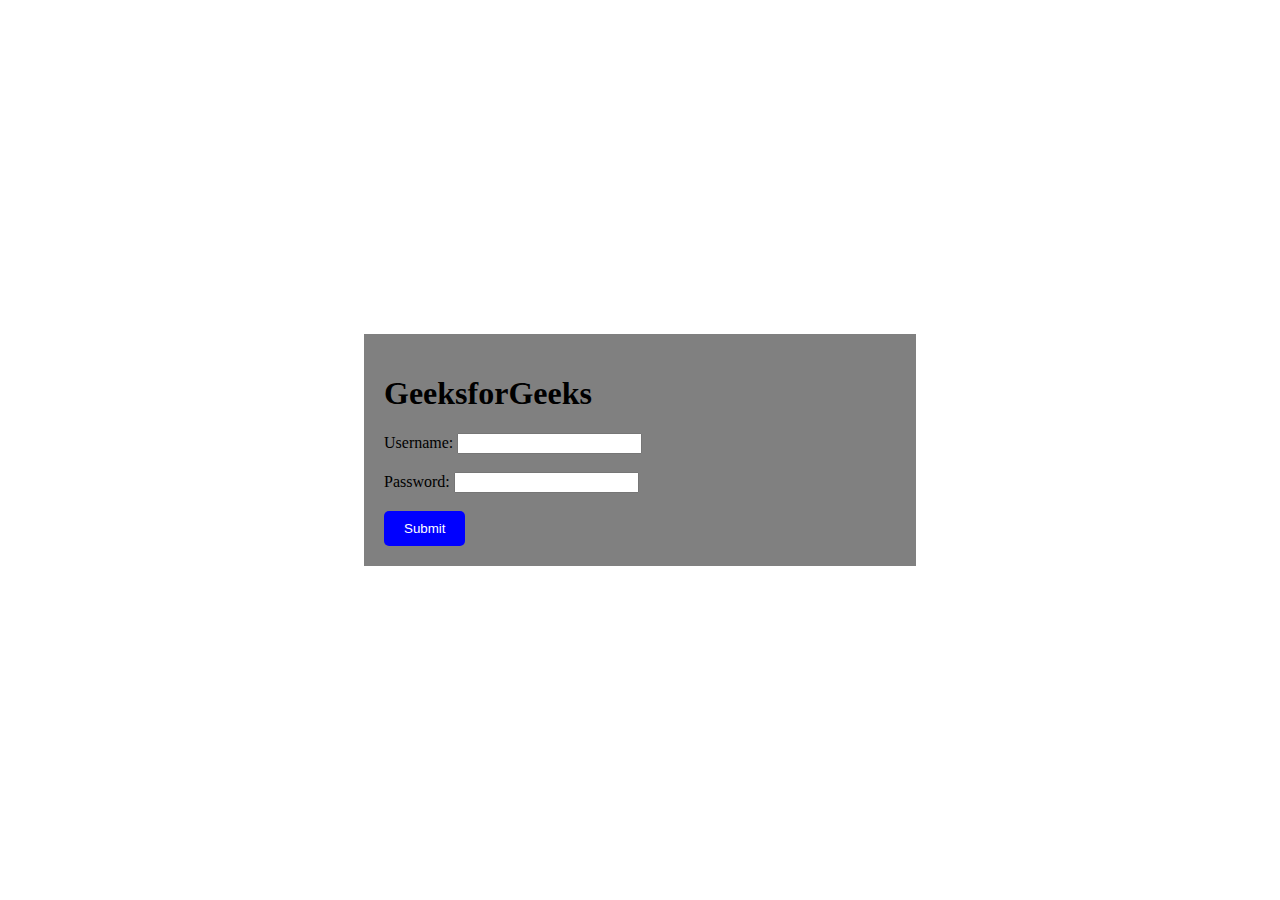
<file: Button Loading Animation/index.html>
<!DOCTYPE html>
<html lang="en">

<head>
    <meta charset="UTF-8">
    <meta name="viewport" 
          content="width=device-width, initial-scale=1.0">
    <title>Button Loading Animation</title>
    <link rel="stylesheet" href="style.css">
</head>

<body>
    <div class="form-container">
        <h1>GeeksforGeeks</h1>
        <form id="my-form">
            <label for="username">Username:</label>
            <input type="text" id="username" 
                   name="username" required>
            <br><br>
            <label for="password">Password:</label>
            <input type="password" id="password" 
                   name="password" required>
            <br><br>
            <div class="btn-container">
                <button id="loadButton" class="btn">
                    Submit
                    <div class="loader" id="loader">

                    </div>
                </button>
            </div>
        </form>
    </div>
    <script src="script.js"></script>
</body>
</html>
</file>
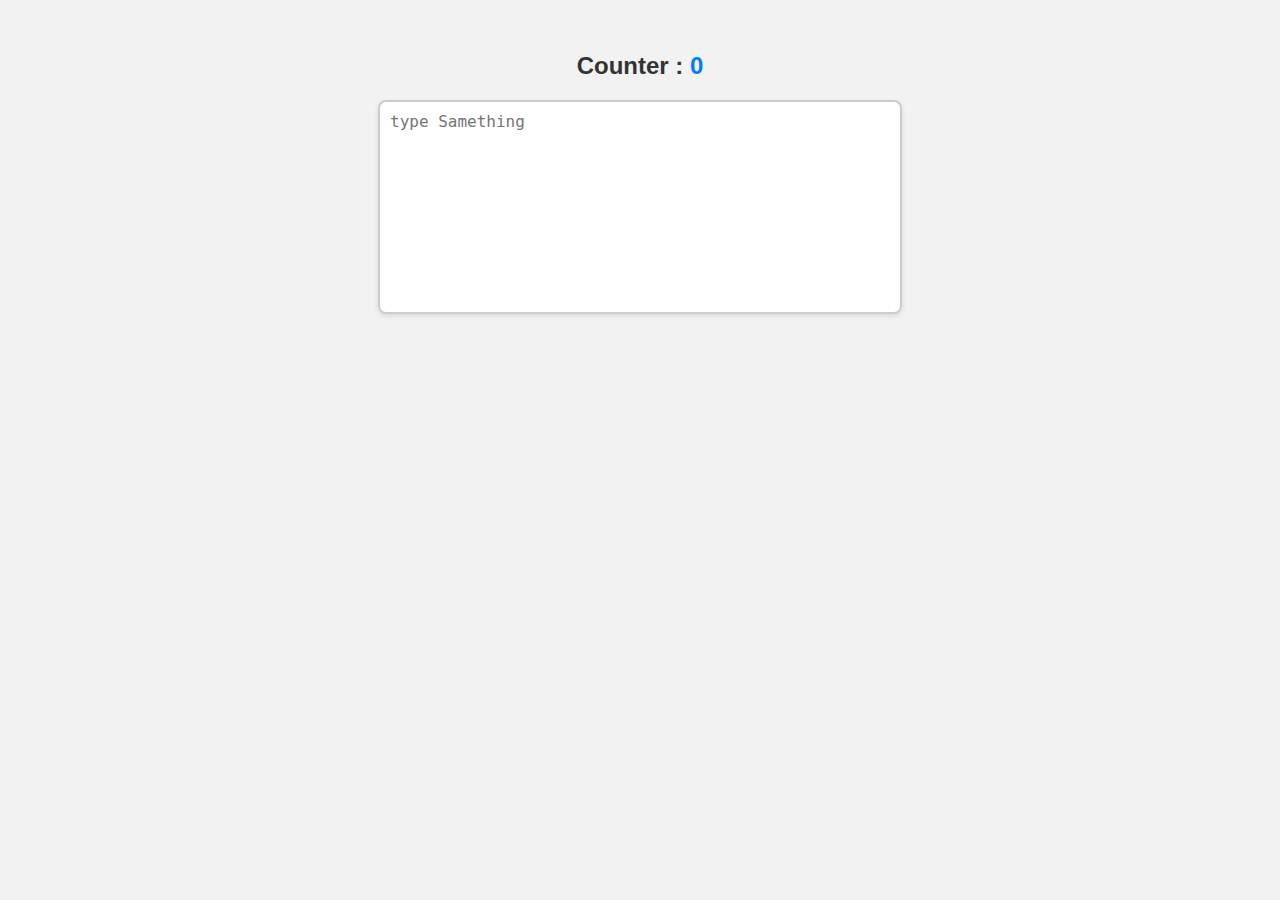
<file: counter for a text area/index.html>
<!DOCTYPE html>
<html lang="en">
<head>
    <meta charset="UTF-8">
    <meta name="viewport" content="width=device-width, initial-scale=1.0">
    <title>Document</title>
    <link rel="stylesheet" href="styles.css">
</head>
<body>
    <h3>Counter : <span class="counter">0</span></h3>
    <textarea rows="10" cols="40" name="text" id="text" placeholder="type Samething"></textarea>
    



    <script src="app.js"></script>
</body>
</html>
</file>
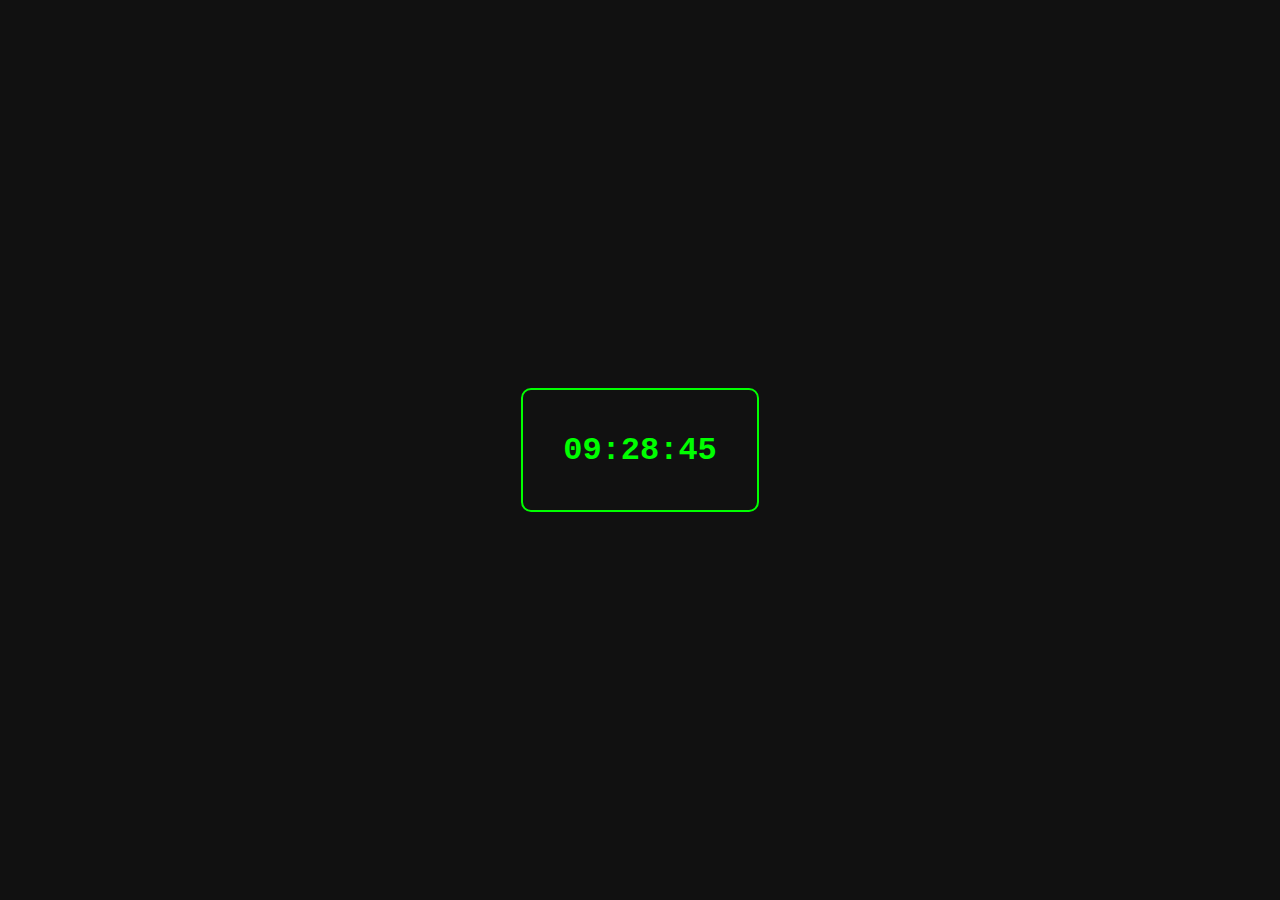
<file: Digital Clock/index.html>
<!DOCTYPE html>
<html lang="en">
<head>
  <meta charset="UTF-8">
  <title>Digital Clock</title>
  <link rel="stylesheet" href="style.css">
</head>
<body>
  <div class="clock-container">
    <h1 id="clock">00:00:00</h1>
  </div>

  <script src="app.js"></script>
</body>
</html>
</file>
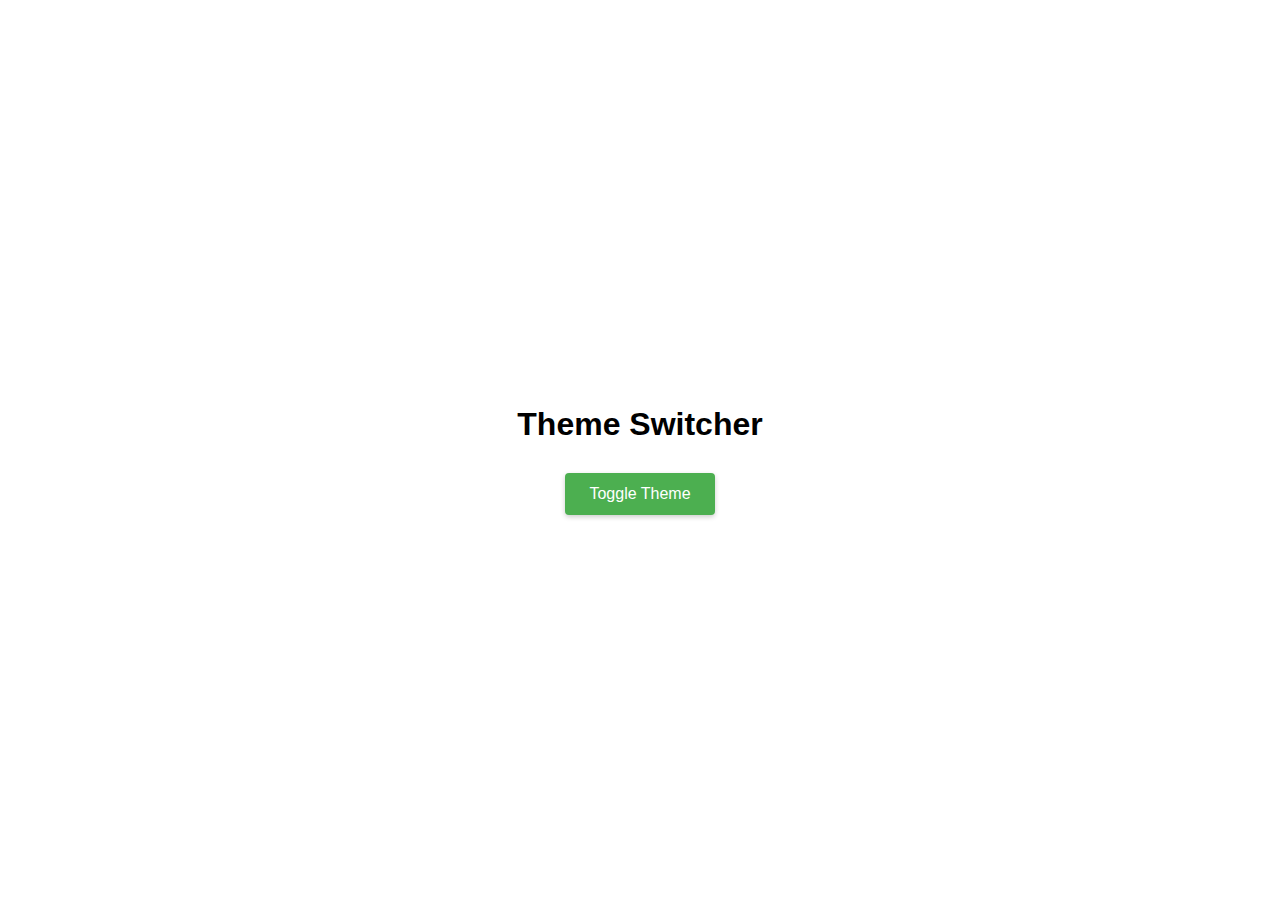
<file: LightDark Toggle/index.html>
<!DOCTYPE html>
<html lang="en">
<head>
    <meta charset="UTF-8">
    <meta name="viewport" content="width=device-width, initial-scale=1.0">
    <title>Theme Switcher</title>
    <style>
        body {
            font-family: 'Arial', sans-serif;
            display: flex;
            flex-direction: column;
            align-items: center;
            justify-content: center;
            height: 100vh;
            margin: 0;
            transition: background-color 0.5s ease, color 0.5s ease;
        }
        
        button {
            padding: 12px 24px;
            font-size: 16px;
            border: none;
            border-radius: 4px;
            cursor: pointer;
            background-color: #4CAF50;
            color: white;
            box-shadow: 0 2px 5px rgba(0,0,0,0.2);
            transition: all 0.3s ease;
        }
        
        button:hover {
            background-color: #45a049;
            transform: translateY(-2px);
        }
        
        h1 {
            margin-bottom: 30px;
        }
    </style>
</head>
<body>
  <h1>Theme Switcher</h1>
  <button onclick="toggle()">Toggle Theme</button>
  
  <script >
    function toggle() {
      document.body.style.background = document.body.style.background === "black" ? "white" : "black";
      
      document.body.style.color = document.body.style.color === "white" ? "black" : "white";
    }
  </script>
</body>

</html>
</file>
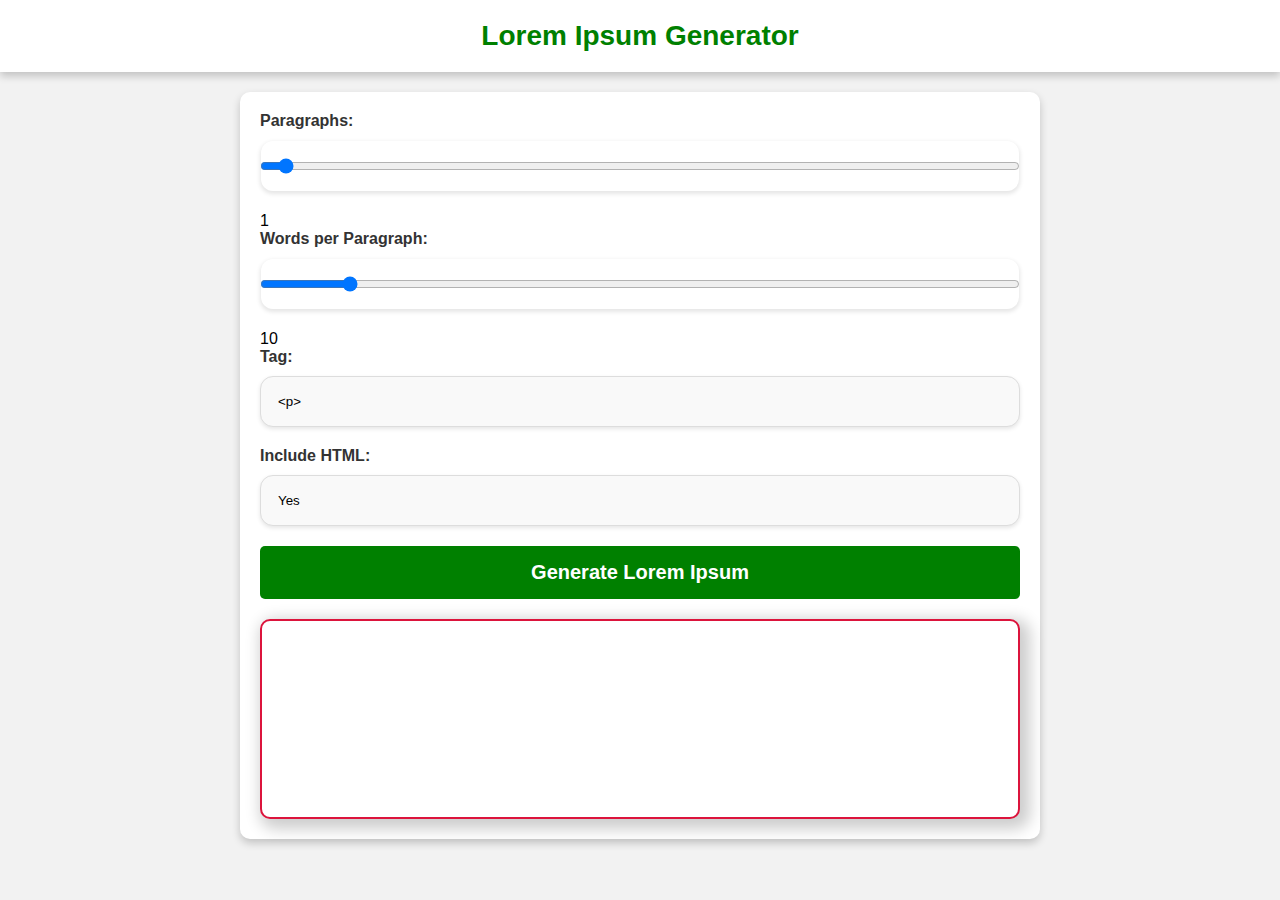
<file: Lorem Ipsum Generator/index.html>
<!-- Index.html -->
<!DOCTYPE html>
<html lang="en">

<head>
    <meta charset="UTF-8">
    <meta name="viewport" 
          content="width=device-width, 
                    initial-scale=1.0">
    <title>Lorem Ipsum Generator</title>
    <link rel="stylesheet" href="style.css">
</head>

<body>
    <header>
        <h1>Lorem Ipsum Generator</h1>
    </header>
    <main>
        <div class="options">
            <div class="paragraphs">
                <label for="paragraphs">
                    Paragraphs:
                </label>
                <input type="range" 
                       id="paragraphs" 
                       min="1" max="50" 
                       value="1">
                <span id="paragraphsValue">
                    1
                </span>
            </div>
            <div class="words">
                <label for="words">
                    Words per Paragraph:
                </label>
                <input type="range" 
                       id="words" 
                       min="1" 
                       max="100" 
                       value="10">
                <span id="wordsValue">
                    10
                </span>
            </div>
            <div class="tags">
                <label for="tags">
                    Tag:
                </label>
                <select id="tags">
                </select>
            </div>
            <div class="include">
                <label for="include">
                    Include HTML:
                </label>
                <select id="include">
                    <option value="Yes">
                        Yes
                    </option>
                    <option value="No">
                        No
                    </option>
                </select>
            </div>
            <button id="generate">
                Generate Lorem Ipsum
            </button>
        </div>
        <div class="output">
          
            <!-- Lorem Ipsum text will
                 be displayed here -->
        </div>
    </main>
    <script src="script.js">  </script>
</body>

</html>
</file>
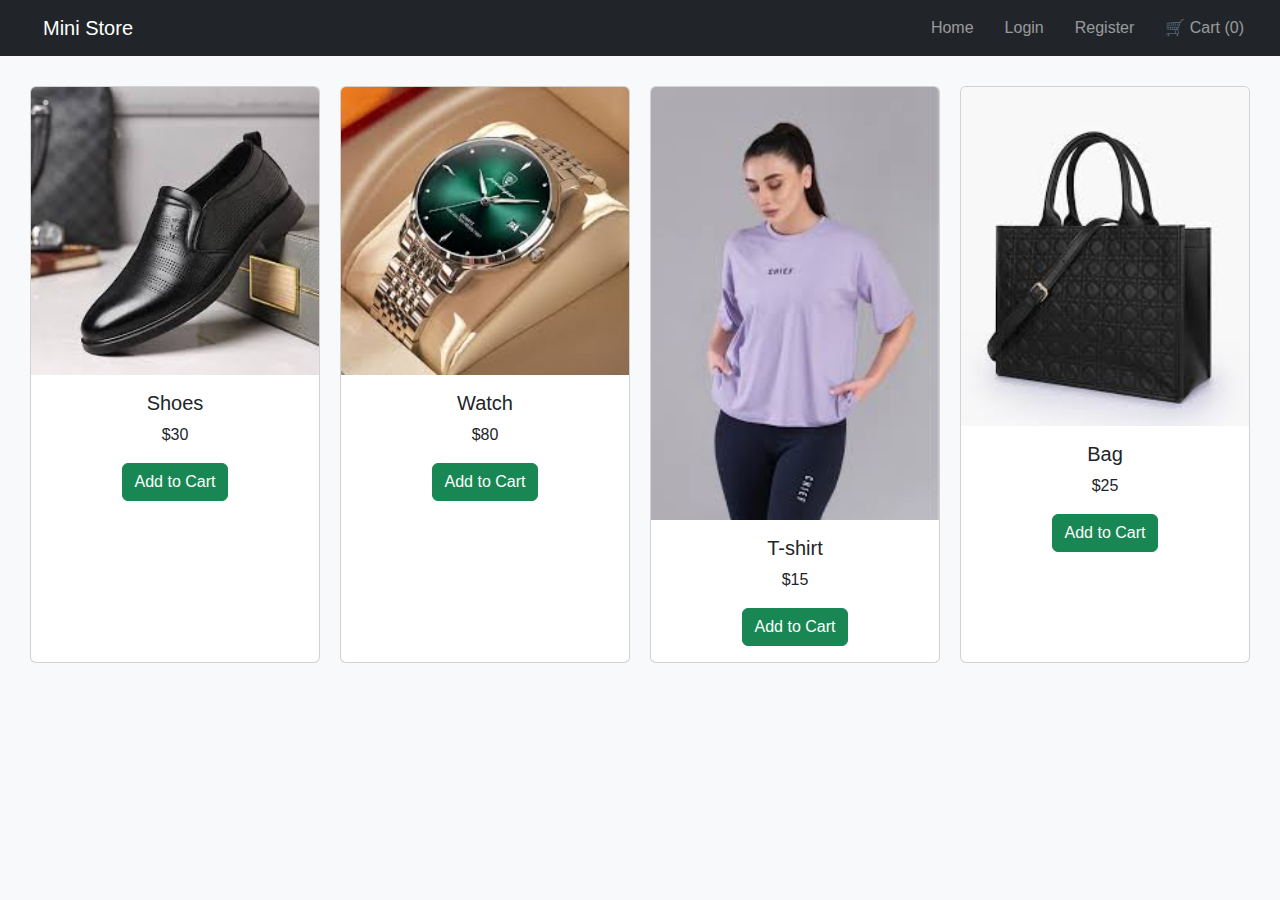
<file: Mini Store/index.html>
<!DOCTYPE html>
<html lang="en">
<head>
  <meta charset="UTF-8" />
  <meta name="viewport" content="width=device-width, initial-scale=1.0"/>
  <title>Mini Store</title>
  <link href="https://cdn.jsdelivr.net/npm/bootstrap@5.3.0/dist/css/bootstrap.min.css" rel="stylesheet"/>
  <style>
    body {
      background-color: #f8f9fa;
      font-family: 'Segoe UI', Tahoma, Geneva, Verdana, sans-serif;
    }
    nav {
      background-color: #343a40;
      color: white;
      padding: 10px 20px;
      flex-wrap: wrap;
    }
    nav h4 {
      margin: 0;
    }
    nav a {
      color: white;
      margin-left: 15px;
      text-decoration: none;
      font-weight: 500;
    }
    nav a:hover {
      color: #ffc107;
    }

    .container-card {
      display: grid;
      grid-template-columns: repeat(auto-fit, minmax(250px, 1fr));
      gap: 20px;
      padding: 30px;
    }

    .form-box {
      max-width: 400px;
      margin: 50px auto;
      background: white;
      padding: 25px;
      box-shadow: 0 0 15px rgba(0, 0, 0, 0.1);
      border-radius: 10px;
    }

    @media (max-width: 768px) {
      nav {
        flex-direction: column;
        align-items: flex-start;
      }
      
    }
  </style>
</head>
<body>

 
 <nav class="navbar navbar-expand-lg navbar-dark bg-dark px-3">
  <div class="container-fluid">
    <a class="navbar-brand" href="#">Mini Store</a>
    
    
    <button class="navbar-toggler" type="button" data-bs-toggle="collapse" data-bs-target="#mainNavbar">
      <span class="navbar-toggler-icon"></span>
    </button>

   
    <div class="collapse navbar-collapse" id="mainNavbar">
      <ul class="navbar-nav ms-auto mb-2 mb-lg-0">
        <li class="nav-item">
          <a class="nav-link" href="#" onclick="showSection('products')">Home</a>
        </li>
        <li class="nav-item">
          <a class="nav-link" href="#" onclick="showSection('login')">Login</a>
        </li>
        <li class="nav-item">
          <a class="nav-link" href="#" onclick="showSection('register')">Register</a>
        </li>
        <li class="nav-item">
          <a class="nav-link" href="#" onclick="showSection('cart')">
            🛒 Cart (<span id="cartCount">0</span>)
          </a>
        </li>
      </ul>
    </div>
  </div>
</nav>
  <div id="productsSection" class="container-card">
  </div>
  <div id="cartPage" class="container mt-5" style="display:none;">
    <h3 class="text-center mb-4">🛒 Shopping Cart</h3>
    <div class="table-responsive">
      <table class="table table-bordered bg-white" id="cartTable">
        <thead class="table-dark">
          <tr><th>Product</th><th>Qty</th><th>Price</th><th>Total</th></tr>
        </thead>
        <tbody id="cartBody"></tbody>
        <tfoot>
          <tr>
            <td colspan="3" class="text-end"><strong>Grand Total</strong></td>
            <td id="grandTotal">$0</td>
          </tr>
        </tfoot>
      </table>
    </div>
  </div>
  
  <div class="form-box" id="loginBox" style="display:none;">
    <h3>Login</h3>
    <input class="form-control mb-3" type="text" id="loginUser" placeholder="Username" />
    <input class="form-control mb-3" type="password" id="loginPass" placeholder="Password" />
    <button class="btn btn-success w-100" onclick="login()">Login</button>
    <p class="text-center mt-3">Don't have an account? 
      <a href="#" onclick="showSection('register')">Register</a>
    </p>
  </div>

  <div class="form-box" id="registerBox" style="display:none;">
    <h3>Register</h3>
    <input class="form-control mb-3" type="text" id="regUser" placeholder="New Username" />
    <input class="form-control mb-3" type="password" id="regPass" placeholder="New Password" />
    <button class="btn btn-primary w-100" onclick="register()">Register</button>
    <p class="text-center mt-3">Already have an account? 
      <a href="#" onclick="showSection('login')">Login</a>
    </p>
  </div>

  <script src="app.js"></script>
  <script src="https://cdn.jsdelivr.net/npm/bootstrap@5.3.0/dist/js/bootstrap.bundle.min.js"></script>

</body>
</html>
</file>
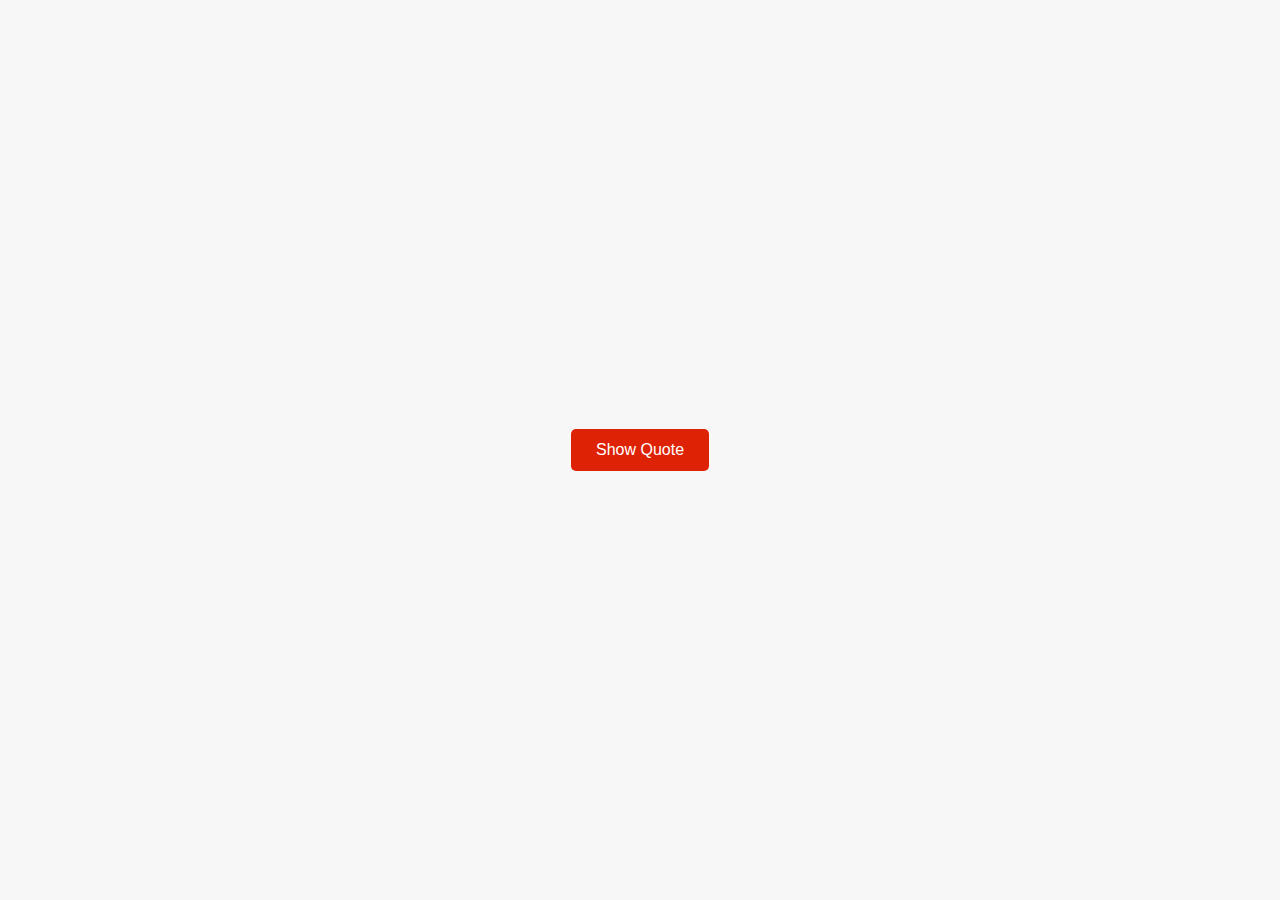
<file: Random Quote Generator/index.html>
<!DOCTYPE html>
<html lang="en">
<head>
    <meta charset="UTF-8">
    <meta name="viewport" content="width=device-width, initial-scale=1.0">
    <title>Document</title>
    <link rel="stylesheet" href="styles.css">
</head>
<body>
    <button onclick="showQuote()">Show Quote</button>
    <p id="quote"></p>
  <script src="app.js"></script>
</body>
</html>
</file>
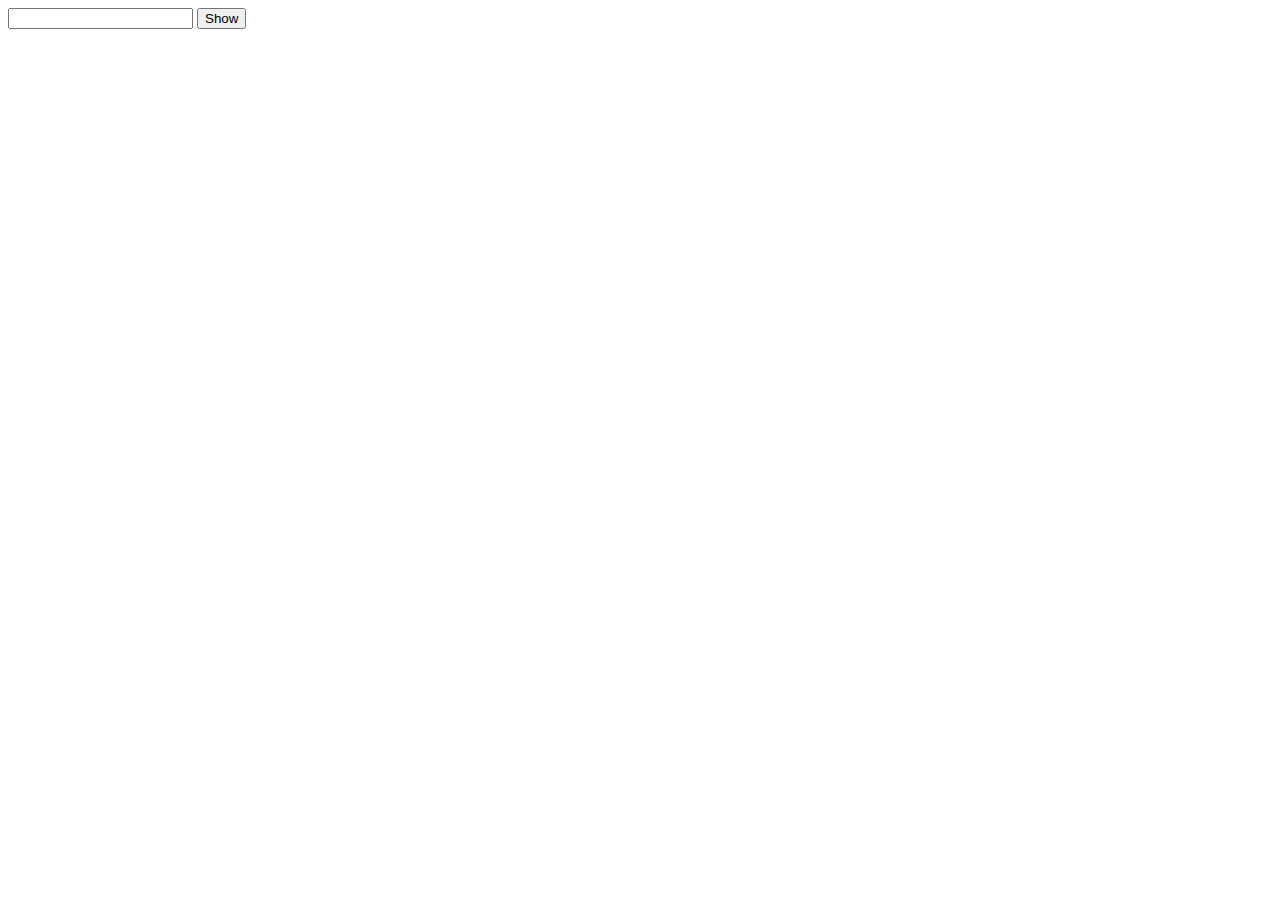
<file: ShowHide Password/index.html>
<!DOCTYPE html>
<html lang="en">
<head>
    <meta charset="UTF-8">
    <meta name="viewport" content="width=device-width, initial-scale=1.0">
    <title>Document</title>
</head>
<body>
  <input type="password" id="pw">
  <button onclick="toggle()">Show</button>
  <script src="app.js"></script>
</body>
</html>
</file>
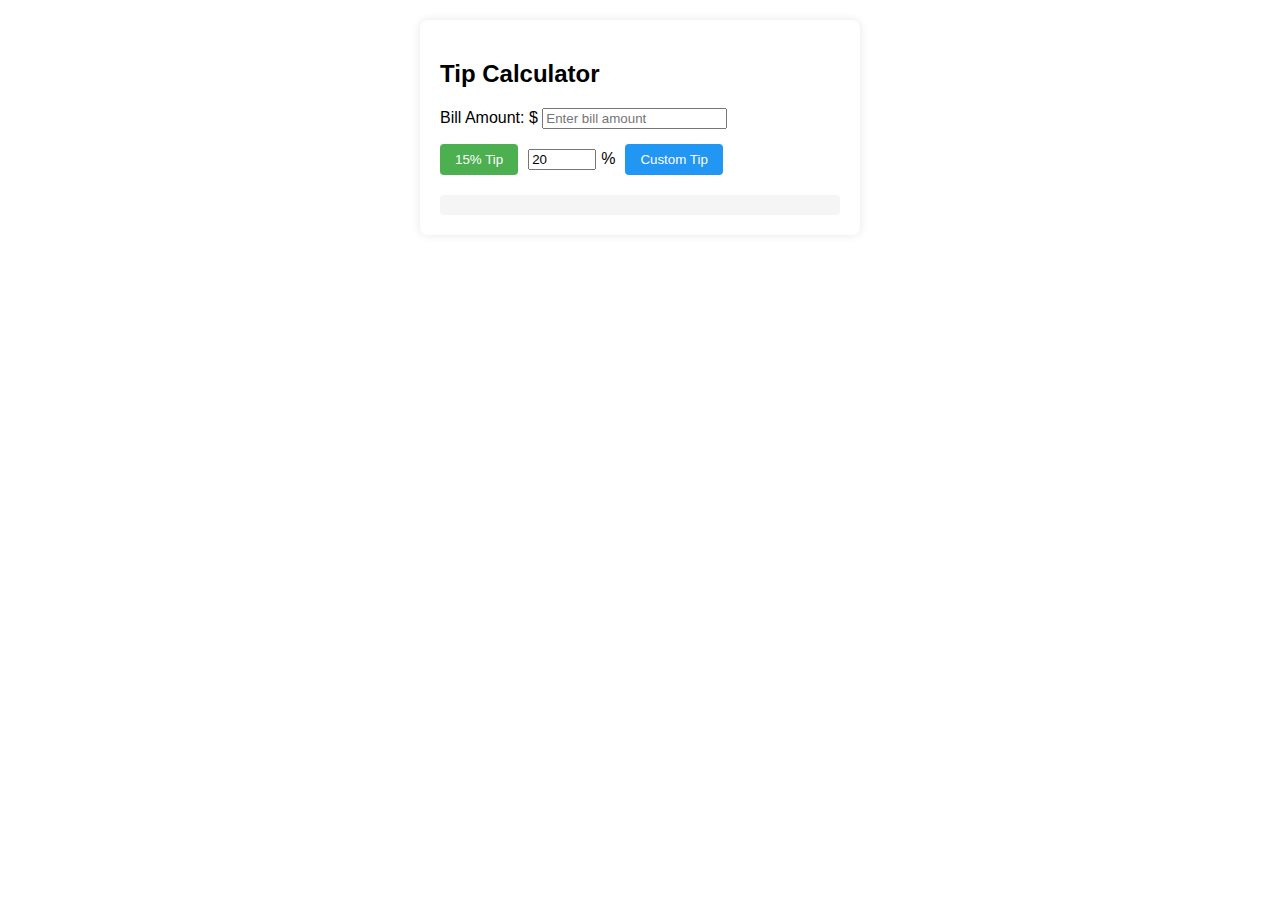
<file: Tip Calculator/index.html>
<!DOCTYPE html>
<html lang="en">
<head>
    <meta charset="UTF-8">
    <meta name="viewport" content="width=device-width, initial-scale=1.0">
    <title>Document</title>
</head>
<body>
    <div style="font-family: Arial, sans-serif; max-width: 400px; margin: 20px auto; padding: 20px; border-radius: 8px; box-shadow: 0 0 10px rgba(0,0,0,0.1);">
        <h2>Tip Calculator</h2>
        <div style="margin-bottom: 15px;">
            <label for="bill">Bill Amount: $</label>
            <input id="bill" type="number" min="0" step="0.01" placeholder="Enter bill amount">
        </div>
        
        <div style="display: flex; gap: 10px; margin-bottom: 20px;">
            <button onclick="tip()" style="padding: 8px 15px; background-color: #4CAF50; color: white; border: none; border-radius: 4px; cursor: pointer;">15% Tip</button>
            
            <div style="display: flex; align-items: center;">
                <input id="percentage" type="number" min="0" max="100" value="20" style="width: 60px; margin-right: 5px;">
                <span>%</span>
                <button onclick="customTip()" style="margin-left: 10px; padding: 8px 15px; background-color: #2196F3; color: white; border: none; border-radius: 4px; cursor: pointer;">Custom Tip</button>
            </div>
        </div>
        
        <div id="out" style="font-size: 18px; font-weight: bold; padding: 10px; background-color: #f5f5f5; border-radius: 4px;"></div>
    </div>
    <script src="app.js"></script>

</body>
</html>
</file>
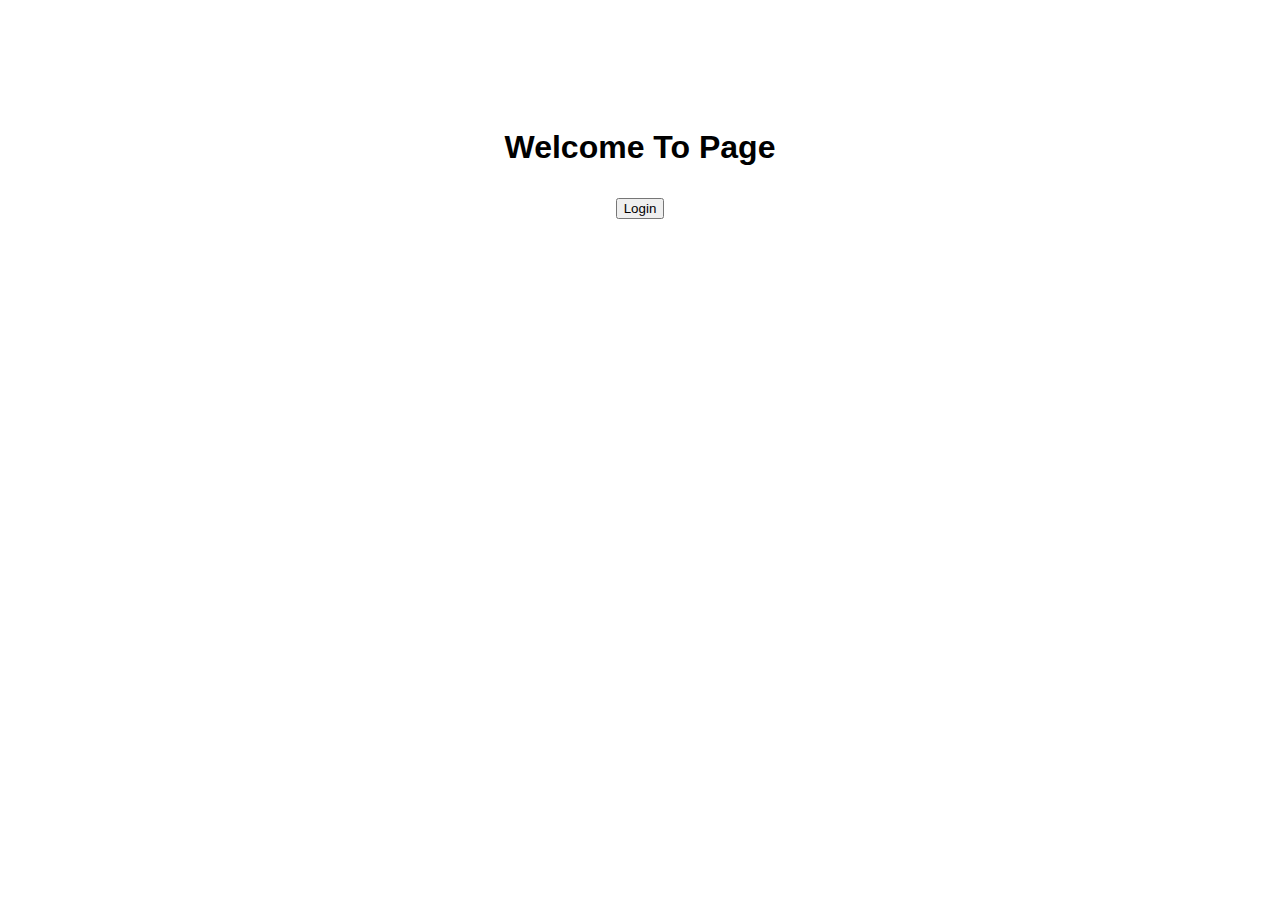
<file: loginForm-1st day/login form 1st day/index.html>
<!DOCTYPE html>
<html lang="en">
<head>
    <meta charset="UTF-8">
    <meta name="viewport" content="width=device-width, initial-scale=1.0">
    <title>Document</title>
    <link rel="stylesheet" href="styles.css">
</head>
<body>
    <h1>Welcome To Page</h1>
    <button onclick="showForm()">Login</button>

    <div id="loginForm">
        <h2>Login</h2>
        <input type="text" id="UserName" placeholder="UserName" required>
        <input type="password" id="password" placeholder="password" required>
        <br>
        <button>Submit</button>
    </div>


    <script src="app.js"></script>
</body>
</html>
</file>
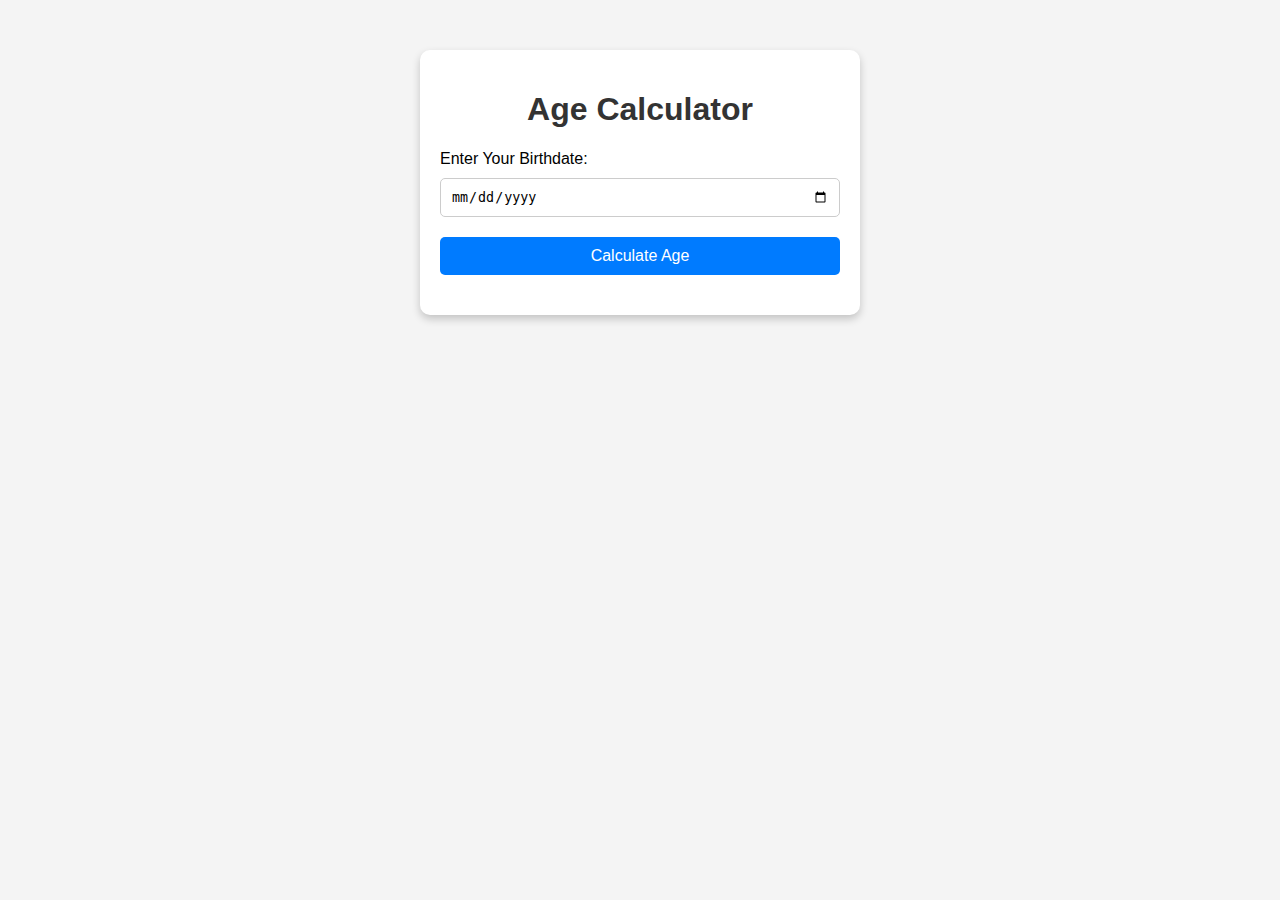
<file: Age-Calculator/Age-Calculator.html>
<!DOCTYPE html>
<html lang="en">
<head>
  <meta charset="UTF-8">
  <meta name="viewport" content="width=device-width, initial-scale=1.0">
  <title>Age Calculator</title>
  <style>
    /* style.css */
body {
  font-family: Arial, sans-serif;
  background-color: #f4f4f4;
  margin: 0;
  padding: 0;
}

.container {
  max-width: 400px;
  margin: 50px auto;
  background: white;
  padding: 20px;
  border-radius: 10px;
  box-shadow: 0 4px 8px rgba(0, 0, 0, 0.2);
}

h1 {
  text-align: center;
  color: #333;
}

form {
  display: flex;
  flex-direction: column;
}

label {
  margin-bottom: 10px;
  font-size: 16px;
}

input {
  padding: 10px;
  margin-bottom: 20px;
  border: 1px solid #ccc;
  border-radius: 5px;
}

button {
  padding: 10px;
  background-color: #007BFF;
  color: white;
  border: none;
  border-radius: 5px;
  cursor: pointer;
  font-size: 16px;
}

button:hover {
  background-color: #0056b3;
}

#result {
  margin-top: 20px;
  font-size: 18px;
  color: #555;
  text-align: center;
}
  </style>
</head>
<body>
  <div class="container">
    <h1>Age Calculator</h1>
    <form id="ageForm">
      <label for="birthdate">Enter Your Birthdate:</label>
      <input type="date" id="birthdate" required>
      <button type="button" onclick="calculateAge()">Calculate Age</button>
    </form>
    <div id="result"></div>
  </div>
  <script >
    // script.js
function calculateAge() {
  const birthdate = document.getElementById('birthdate').value;
  if (!birthdate) {
    document.getElementById('result').textContent = alert('Please select a birthdate.');
    return;
  }

  const today = new Date();
  const birthDate = new Date(birthdate);
  let ageYears = today.getFullYear() - birthDate.getFullYear();
  let ageMonths = today.getMonth() - birthDate.getMonth();
  let ageDays = today.getDate() - birthDate.getDate();

  if (ageDays < 0) {
    ageMonths--;
    ageDays += new Date(today.getFullYear(), today.getMonth(), 0).getDate();
  }

  if (ageMonths < 0) {
    ageYears--;
    ageMonths += 12;
  }

  document.getElementById('result').textContent =
    `You are ${ageYears} years, ${ageMonths} months, and ${ageDays} days old.`;
}
  </script>
</body>

</html>
</file>
<file: Button Loading Animation/style.css>
body {
    display: flex;
    justify-content: center;
    align-items: center;
    height: 100vh;
    margin: 0;
}

.form-container {

    background-color: gray;
    width: 40%;
    padding: 20px;
}

.btn-container {
    display: flex;
    align-items: center;
}

.btn {
    padding: 10px 20px;

    background-color: blue;
    color: #fff;
    border: none;
    cursor: pointer;
    border-radius: 5px;
    transition: background-color 0.3s;
    display: flex;
    align-items: center;
    justify-content: space-between;
}

.btn:hover {
    background-color: #0056b3;
}

.loader {
    display: none;
    border: 4px solid rgba(255, 255, 255, 0.3);
    border-top: 4px solid blue;
    border-radius: 50%;
    width: 25px;
    height: 25px;
    animation: spin 1s linear infinite;
    margin-left: 10px;
}

@keyframes spin {
    0% {
        transform: rotate(0deg);
    }

    100% {
        transform: rotate(360deg);
    }
}

.loading {
    background-color: #ccc;
    pointer-events: none;
}
</file>
<file: counter for a text area/styles.css>
body {
    font-family: Arial, sans-serif;
    background-color: #f2f2f2;
    padding: 20px;
    text-align: center;
}

h3 {
    font-size: 24px;
    margin-bottom: 20px;
    color: #333;
}

.counter {
    color: #007BFF;
    font-weight: bold;
}

textarea {
    width: 80%;
    max-width: 500px;
    padding: 10px;
    font-size: 16px;
    border: 2px solid #ccc;
    border-radius: 8px;
    resize: none;
    box-shadow: 0 2px 5px rgba(0,0,0,0.1);
    transition: border-color 0.3s;
}

textarea:focus {
    border-color: #007BFF;
    outline: none;
}
</file>
<file: Digital Clock/style.css>
body {
    background-color: #111;
    color: #0f0;
    font-family: 'Courier New', Courier, monospace;
    display: flex;
    justify-content: center;
    align-items: center;
    height: 100vh;
    margin: 0;
  }
  
  .clock-container {
    text-align: center;
    border: 2px solid #0f0;
    padding: 20px 40px;
    border-radius: 10px;
  }
</file>
<file: Lorem Ipsum Generator/style.css>
/* Styles.css*/
* {
    margin: 0;
    padding: 0;
    box-sizing: border-box;
}

body {
    font-family: Arial, sans-serif;
    background-color: #f2f2f2;
}

header {
    background-color: white;
    color: green;
    text-align: center;
    padding: 20px 0;
    box-shadow: 0px 4px 8px 0px
        rgba(0, 0, 0, 0.2);
}

h1 {
    font-size: 28px;
}

main {
    max-width: 800px;
    margin: 20px auto;
    padding: 20px;
    background-color: #fff;
    box-shadow: 0px 4px 8px
        rgba(0, 0, 0, 0.2);
    border-radius: 10px;
}

.options {
    margin-bottom: 20px;
}

.options label {
    display: block;
    font-weight: bold;
    margin-bottom: 10px;
    color: #333;
}

.options input[type="range"],
.options select,
.options input[type="number"] {
    width: 100%;
    padding: 17px;
    margin-bottom: 20px;
    border: 1px solid #ddd;
    border-radius: 13px;
    background-color: #f9f9f9;
    box-shadow: 0px 2px 4px
        rgba(0, 0, 0, 0.1);
    color: #000;
}

.options select {
    appearance: none;
}

.options button {
    display: block;
    width: 100%;
    padding: 15px;
    background-color: green;
    color: #fff;
    font-size: 20px;
    font-weight: bold;
    border: none;
    border-radius: 5px;
    cursor: pointer;
    transition: background-color 0.3s
        ease;
}

.options button:hover {
    background-color: rgb(20, 107, 20);
}

.output {
    background-color: #ffffff;
    padding: 30px;
    border-radius: 10px;
    border: 2px solid crimson;
    min-height: 200px;
    box-shadow: 5px 5px 15px 5px
        rgba(0, 0, 0, 0.2);
    color: #333;
}
</file>
<file: Random Quote Generator/styles.css>
body {
      font-family: 'Arial', sans-serif;
      background-color: #f7f7f7;
      display: flex;
      justify-content: center;
      align-items: center;
      height: 100vh;
      margin: 0;
      perspective: 1000px;
    }

    .container {
      text-align: center;
      background-color: #fff;
      border-radius: 15px;
      box-shadow: 0 10px 30px rgba(0, 0, 0, 0.15);
      padding: 30px;
      width: 320px;
      transform-style: preserve-3d;
      transition: transform 0.5s ease-in-out;
    }

    .container:hover {
      transform: rotateY(10deg) rotateX(5deg);
    }

    button {
      background-color: #de2205;
      color: white;
      padding: 12px 25px;
      font-size: 16px;
      border: none;
      border-radius: 5px;
      cursor: pointer;
      transition: transform 0.3s ease;
    }

    button:hover {
      background-color: #45a049;
    }

    p {
      font-size: 22px;
      color: #333;
      margin-top: 20px;
      font-style: italic;
      font-weight: bold;
      letter-spacing: 0.5px;
    }
</file>
<file: loginForm-1st day/login form 1st day/styles.css>
body{
    font-family: Arial, Helvetica, sans-serif;
    text-align: center;
    padding-top: 100px;
}

#loginForm{
    display: none;
    background: #f2f2f2;
    padding: 20px;
    width: 300px;
    margin: 20px auto;
    border-radius: 8px;
}

input[type="text"],input[type="password"]{
    width: 90%;
    padding: 8px;
    margin: 10px 0;
}

button{
    padding: 80x 16px;
    margin-top: 10px;
    cursor: pointer;
}
</file>
